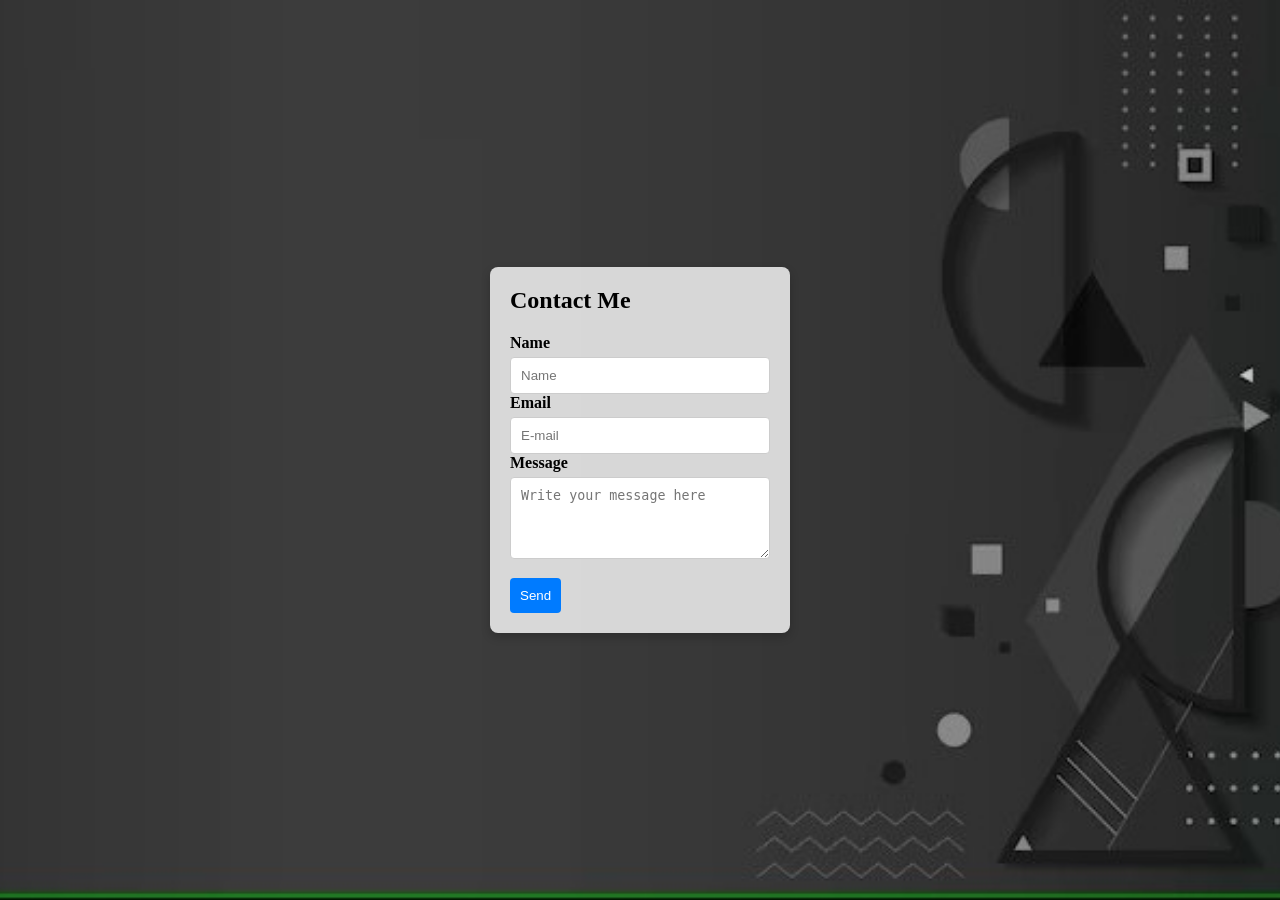
<file: contact.html>
<!DOCTYPE html>
<html lang="en">

<head>
    <meta charset="UTF-8">
    <meta name="viewport" content="width=device-width, initial-scale=1.0">
    <title>Contact Me</title>
    <link rel="stylesheet" href="contact.css">
    <link rel="shortcut icon" type="image/x-icon" href="photos/AVA logo.png" />
</head>

<body>
    <div class="main">
        <div class="background-image">
            <div class="contact-form">
                <h2>Contact Me</h2>
                <form id="contact-form">
                    <label for="name">Name</label>
                    <input type="text" id="name" name="name" placeholder="Name" required>

                    <label for="email">Email</label>
                    <input type="email" id="email" name="email" placeholder="E-mail" required>

                    <label for="message">Message</label>
                    <textarea id="message" name="message" rows="4" placeholder="Write your message here"
                        required></textarea>

                    <button type="submit">Send</button>
                </form>
            </div>
        </div>
    </div>
</body>

<script>
    document.getElementById("contact-form").addEventListener("submit", function (e) {
        e.preventDefault();

        const form = e.target;
        const data = new FormData(form);

        fetch("https://formspree.io/f/xeogznkj", {
            method: "POST",
            body: data,
            headers: { 'Accept': 'application/json' }
        }).then(response => {
            if (response.ok) {
                alert("Message sent successfully!");
                window.location.href = "index.html";
            } else {
                alert("Oops! Something went wrong.");
            }
        }).catch(error => {
            alert("Error: " + error);
        });
    });
</script>


</html>
</file>
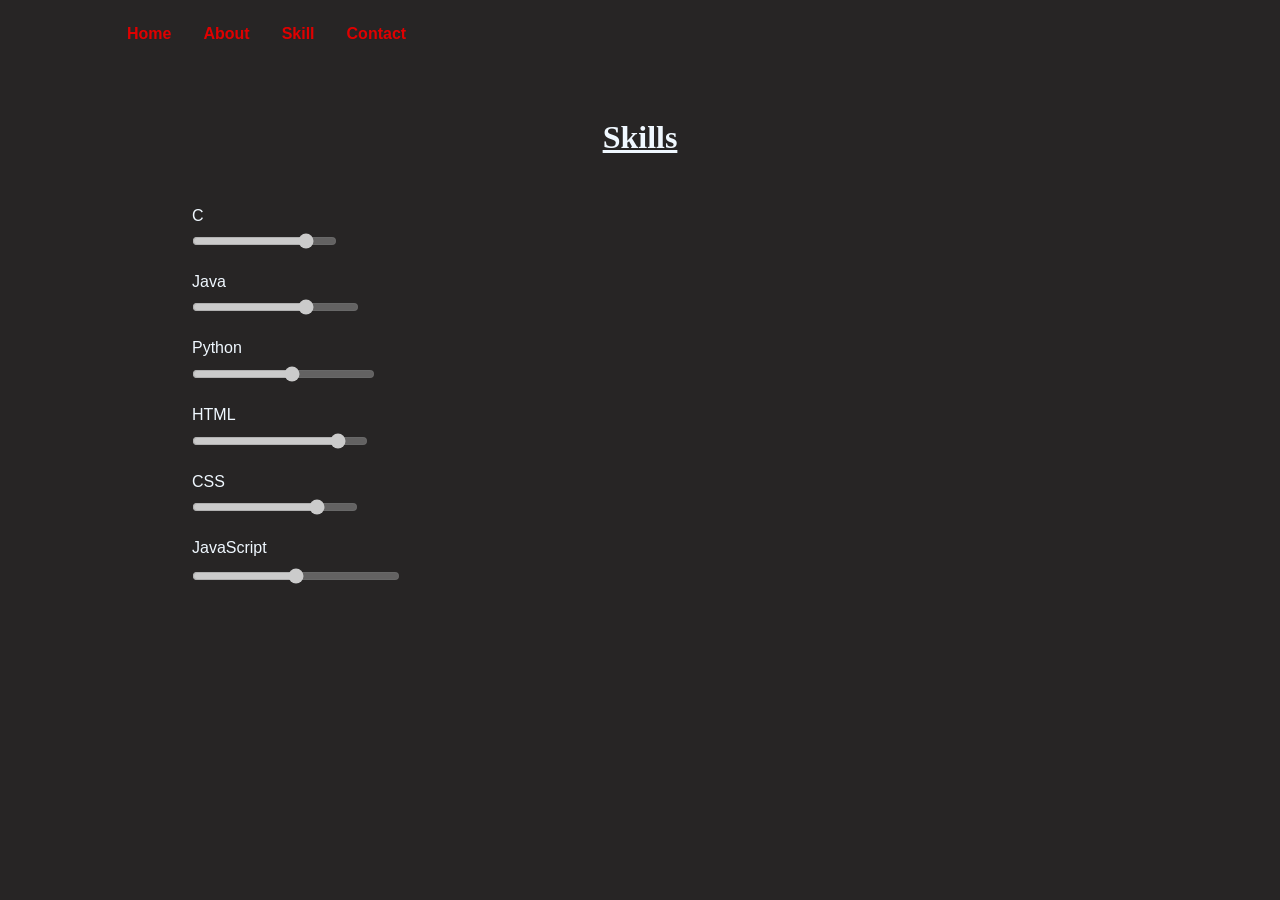
<file: skills.html>
<!DOCTYPE html>
<html lang="en">

<head>
    <meta charset="UTF-8">
    <meta name="viewport" content="width=device-width, initial-scale=1.0">
    <title>Skills</title>
    <link rel="shortcut icon" type="image/x-icon" href="photos/AVA logo.png" />
    <link rel="stylesheet" href="skills.css">
</head>

<body>
    <div class="main">
        <div class="navbar">
            <ul>
                <li class="first"><a href="index.html">Home</a></li>
                <li><a href="about.html">About</a></li>
                <li><a href="skills.html">Skill</a></li>
                <li><a href="contact.html">Contact</a></li>
            </ul>
        </div>
        <div class="text">
            <div class="heading">
                <h1>Skills</h1>
            </div>
            <div class="skill-container">
                <div class="skill">
                    <label for="points">C</label>
                    <input type="range" class="accent" name="points" value="82" disabled>
                </div>
                <div class="skill">
                    <label for="points">Java</label>
                    <input type="range" class="accent" name="points" value="70" disabled>
                </div>
                <div class="skill">
                    <label for="points">Python</label>
                    <input type="range" class="accent" name="points" value="55" disabled>
                </div>
                <div class="skill">
                    <label for="points">HTML</label>
                    <input type="range" class="accent" value="86" disabled>
                </div>
                <div class="skill">
                    <label for="points">CSS</label>
                    <input type="range" class="accent" name="points" value="78" disabled>
                </div>
                <div class="skill">
                    <label for="points">JavaScript</label>
                    <input type="range" class="accent" name="points" value="50" disabled>
                </div>
            </div>
        </div>
    </div>
</body>

</html>
</file>
<file: contact.css>
* {
    margin: 0;
    padding: 0;
    box-sizing: border-box; 
}


.background-image {
    background-image: url('photos/about-back2.jpg'); 
    background-size: cover;
    background-position: center;
    height: 100vh;
    display: flex;
    align-items: center;
    justify-content: center;
}

.contact-form {
    background: rgba(255, 255, 255, 0.8); 
    padding: 20px;
    border-radius: 8px;
    box-shadow: 0 4px 10px rgba(0, 0, 0, 0.2);
    width: 300px; 
}

.contact-form h2 {
    margin-bottom: 20px;
}

.contact-form label {
    margin-top: 10px;
    font-weight: bold;
}

.contact-form input,
.contact-form textarea {
    width: 100%;
    padding: 10px;
    margin-top: 5px;
    border: 1px solid #ccc;
    border-radius: 4px;
}

.contact-form button {
    margin-top: 15px;
    padding: 10px;
    background-color: #007BFF; 
    color: white;
    border: none;
    border-radius: 4px;
    cursor: pointer;
}

.contact-form button:hover {
    background-color: #0056b3; 
}
</file>
<file: skills.css>
* {
    margin: 0;
    padding: 0;
    box-sizing: border-box; 
}

.main {
    width: 100%;
    background: #272525;
    background-size: cover;
    height: 100vh;
    position: relative;
    font-family: sans-serif;
}

.navbar {
    width: 85%;
    display: flex;
    margin: auto;
    padding: 15px;
    align-items: center;
    justify-content: space-between;
}

ul {
    display: flex;
    flex-wrap: wrap; 
}

ul li {
    list-style: none;
    padding: 10px 16px;
}

ul li a {
    font-size: 16px;
    font-weight: bold;
    text-decoration: none;
    color: rgba(224, 0, 0, 0.998);
    transition: .4s ease;
}

ul li a:hover {
    color: rgb(255, 255, 255);
}

.heading {
    text-align: center; 
    margin: 4%;
}
.heading{
    color: aliceblue;
    text-decoration: underline;
    font-family: 'Times New Roman', Times, serif;
}

label{
    color: aliceblue;
}

.skill-container {
    display: flex; 
    flex-direction: column; 
    align-items: flex-start; 
    margin-left: 15%; 
}

.skill {
    flex-direction: column;
    margin-bottom: 20px; 
}

input[type="range"] {
    width: 100%; 
    margin-top: 5%; 
}
</file>
